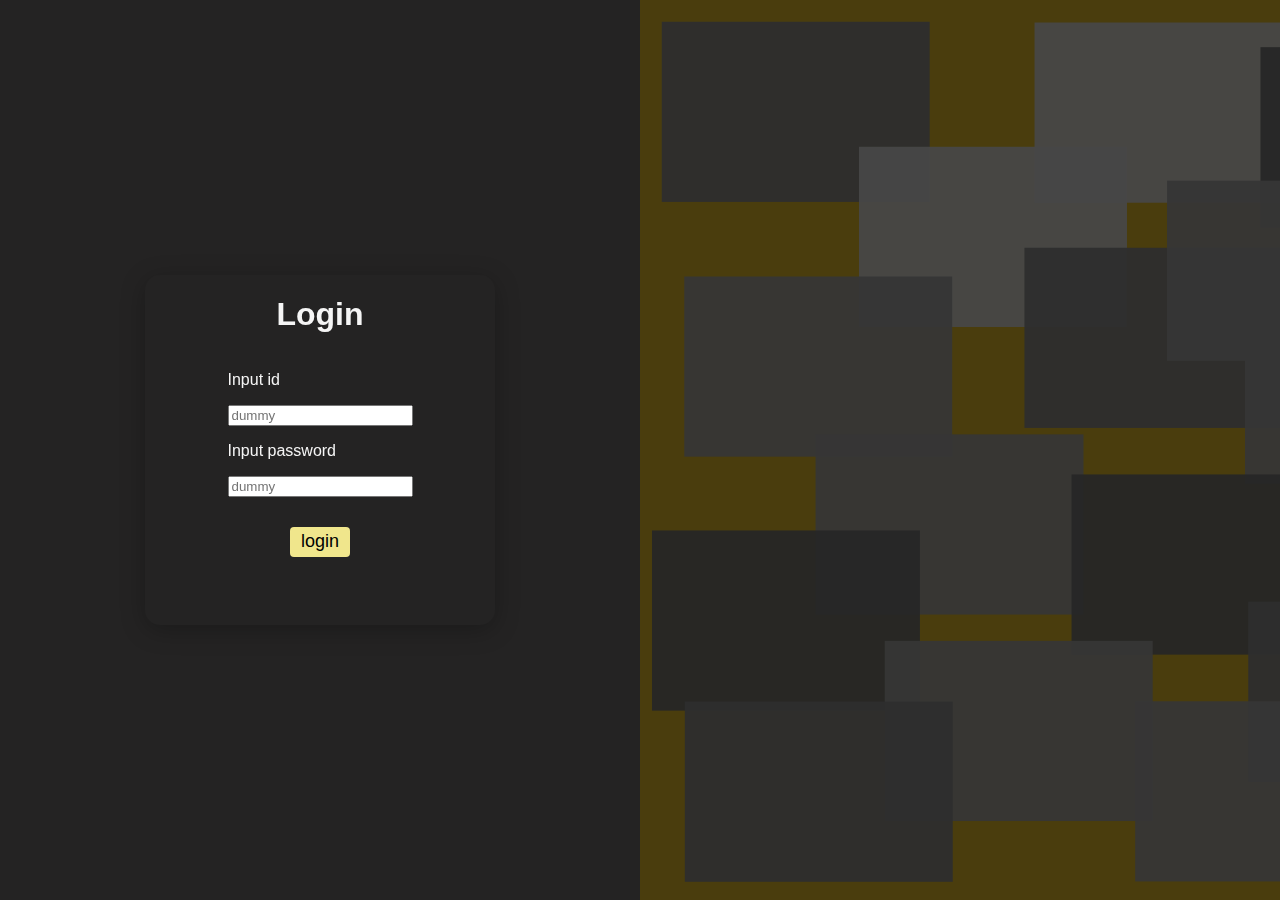
<file: index.html>
<!DOCTYPE html>
<html lang="ja">
<head>
    <meta charset="UTF-8">
    <meta name="viewport" content="width=device-width, initial-scale=1.0">
    <!-- favicon -->
    <link rel="shortcut icon" href="./img/general/zundamon.png">
    <!-- style -->
    <link rel="stylesheet" href="./css/common/common.css">
    <link rel="stylesheet" href="./css/login.css">
    <title>yellowtk</title>
</head>
<body>
    <div class="container">
        <div class="loginL">
            <div class="login-contents">
                <div class="loginL-items">
                    <h1>Login</h1>
                </div>
                <div class="loginL-items">
                    <p>Input id</p>
                    <input  class="tk-input-text" id="loginId" type="text" placeholder="dummy"/>
                    <p>Input password</p>
                    <input  class="tk-input-text" id="loginPassword" type="password" placeholder="dummy"/>
                </div>
                <div class="loginL-items">
                    <button class="tk-btn" id="loginBtn">login</button>
                </div>
            </div>
        </div>
        <div class="loginR">
            <div class="login-reft-contents">
            </div>
        </div>
    </div>
    <script src="js/login.js"></script>
</body>
</html>
</file>
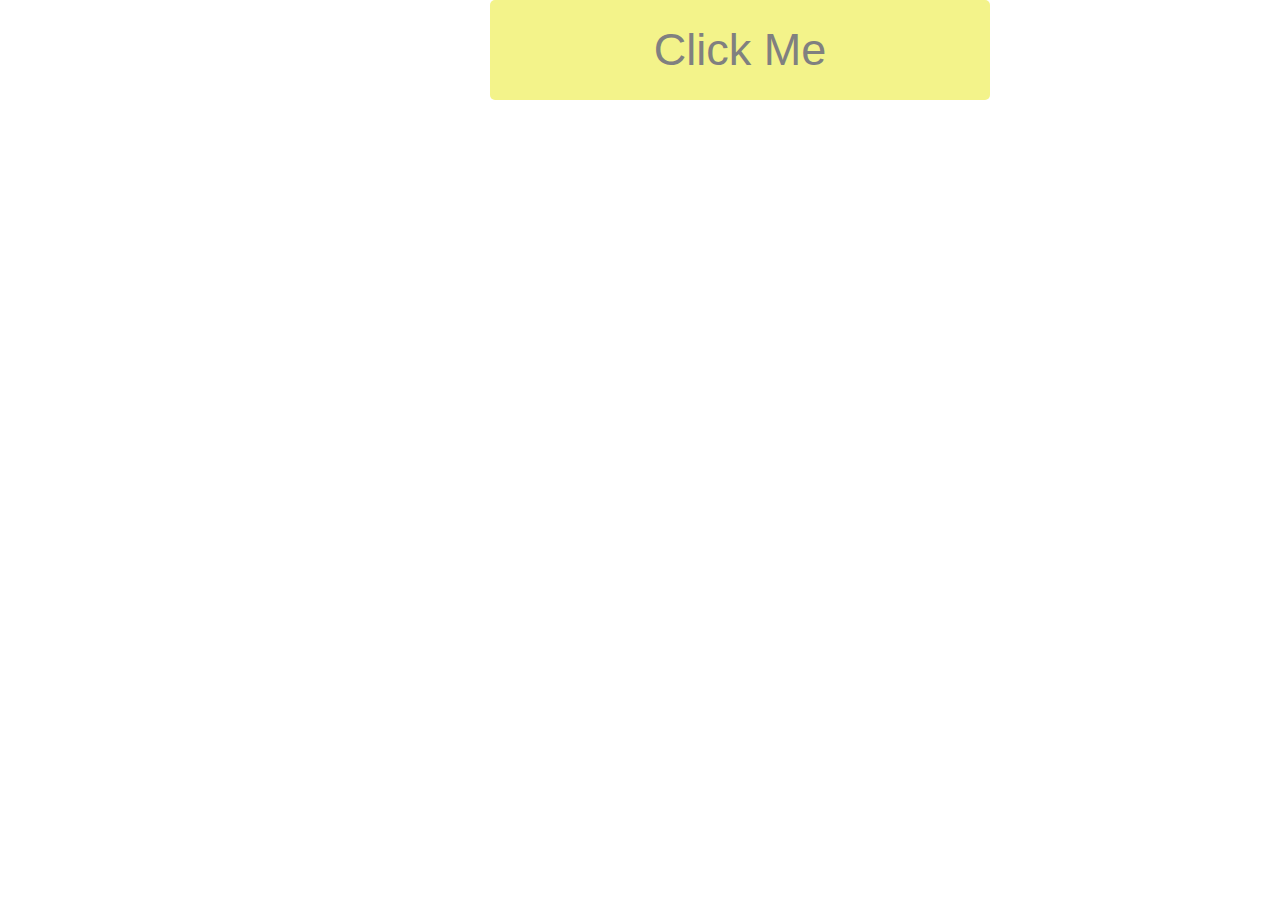
<file: html/pages/play_board_modal.html>
<!DOCTYPE html>
<html lang="ja">
<head>
    <meta charset="UTF-8">
    <meta name="viewport" content="width=device-width, initial-scale=1.0">
    <title>PlayBoard</title>
    <!-- jQuery -->
    <script
        src="https://code.jquery.com/jquery-3.7.1.min.js"
        integrity="sha256-/JqT3SQfawRcv/BIHPThkBvs0OEvtFFmqPF/lYI/Cxo="
        crossorigin="anonymous"></script>
    <!-- style -->
    <link rel="stylesheet" href="/css/common/header_play_board.css">
    <link rel="stylesheet" href="/css/play_board.css">
    <link rel="stylesheet" href="/css/play_board_modal.css">
    <!-- script -->
    <script src="/js/common/statusCheck.js"></script>
</head>
<body>
    <div class="container">
        <div class="sidebar">
            <!-- 左サイドバー -->
            <div id="tk-header-play-board"></div>
        </div>
        <!-- 右コンテンツ -->
        <div class="contents">
            <!-- modal show button -->
            <button id="modalOpen" class="button">Click Me</button>
            <!-- modal contents -->
            <div id="easyModal" class="modal">
                <div class="modal-content">
                    <div class="modal-header">
                        <h1>モーダルの作り方</h1>
                        <span class="modalClose">×</span>
                    </div>
                    <div class="modal-body">
                        <h2>
                            HTML でやる事
                        </h2>
                        <p>
                            モーダルで表示したい内容を記載<br>
                            もちろん HTML の記法でぇ<br>
                            ということで以下を用意
                        </p>
                        <ul>
                            <li>モーダル全体の div (以降，親と呼びます)</li>
                            <li>モーダルの中身のヘッダー div (以降，子頭と呼びます)</li>
                            <li>モーダルの中身の div (以降，子と呼びます)</li>
                        </ul>
                        <h2>
                            JavaScript でやる事
                        </h2>
                        <p>
                            モーダル表示する時は，対象のスタイルに display の設定をする<br>
                            非表示にする時は，対象のスタイルに display を none に設定する
                        </p>
                        <h2>
                            CSS でやる事
                        </h2>
                        <p>
                            親を最初，display を none で非表示にする<br>
                            また，親の position を fixed で，top と left を 0 に設定する<br>
                            ((0px, 0px) の位置から画面を作成したいため)<br>
                            <br>
                            親はモーダルの言わばの下地になるので，背景は半透明とかにしておく
                        </p>
                        <p>
                            子が本命で，ここに内容を記載する
                        </p>
                    </div>
                </div>
            </div>
        </div>
    </div>
    <!-- script -->
    <script src="/js/common/header_play_board.js"></script>
    <script src="/js/play_board_modal.js"></script>
</body>
</html>
</file>
<file: css/common/common.css>
body {
    margin: 0;
    font-family: "Yu Gothic", "Helvetica Neue", "Helvetica", "Hiragino Sans", "Hiragino Kaku Gothic ProN", "Arial", "Meiryo", sans-serif;
}

.tk-input-text {
    outline: none;
}

.tk-input-text:focus {
    background-color: rgb(250, 244, 163);
}

.tk-btn {
    border: none;
    border-radius: 4px;
    background-color: khaki;
    font-size: large;

    height: 30px;
    width: 60px;

    transition: .5s;
}

.tk-btn:hover {
    box-shadow: 0px 0px 5px 5px gray;
}

#tk-cursor {
    position: fixed; /* 動けるように fixed にする */
    top: -10px;
    left: -10px;
    width: 30px;
    height: 30px;
    border-radius: 50%;
    background-color: rgba(255, 255, 0, 0.452);
    z-index: 999;

    pointer-events: none;
    transition: .2s;
    transition-timing-function: ease-out;
}

footer {
    width: 100%;
    height: 60px;
    background-color: grey;
    color: white;
}
</file>
<file: css/login.css>
.container {
    display: grid;
    grid-template-columns: 1fr 1fr; /* 画面を左右に分ける */
    place-content: center;
}

.loginL {
    display: grid;
    place-content: center; /* 子のコンテンツを上下中央に配置 */

    width: 100%;
    height: 100vh;

    background-color: rgb(36, 35, 35);

    color: whitesmoke;

}

.login-contents {
    position: relative;
    width: 350px;
    height: 350px;
    border-radius: 15px;
    box-shadow: 0 5px 25px rgba(0, 0, 0, 0.25);
    z-index: 1000;
    transition: .5s;
    overflow: hidden;
    background-size: cover;
    
    /*背景をぼやかす*/
    -webkit-backdrop-filter: blur(10px);
	backdrop-filter: blur(10px);
}

.loginR {
    display: grid;
    place-content: center;

    width: 100%;
    height: 100vh;

    background-color: rgb(100, 98, 83);
    background-image: url('../img/login-logo.svg');
    background-size:cover; /*背景画像のサイズを画面いっぱいにする*/

    overflow: hidden; /* 子コンテンツがはみ出た所は非表示 */
}

.loginL-items { 
    display: grid;
    place-content: center;
}

.loginL-items > button {
    margin-top: 30px;
}

.login-reft-contents > img {
    max-width: 100%; /*画像幅を最大でも 100% にする*/
    height: 100%;
}

.error-input {
    background-color: rgb(202, 136, 136);
}

@media screen and (max-width:1024px) {
    .container {
        grid-template-columns: 1fr;
    }
    .loginL {
        background-image: url('../img/login-logo.svg');
        background-size:cover; /*背景画像のサイズを画面いっぱいにする*/
    }
    .loginR {
        display: none;
    }

}
</file>
<file: css/common/header_play_board.css>
.tk-page-header{
    display: grid;
    justify-content: left;
    background-image: url('../../img/login-logo.png');
}

.tk-wrapper{
    max-width: 100vw;
    height: 100vh;
    /*スクロール時，画面が下に行かない設定*/
    max-height: 100vh;
    overflow: auto;
}

.tk-main-nav{
    display: grid; /*縦並び*/
    font-size: 1.25em;
    list-style: none; /*リストの先頭文字「・」を非表示*/
}

.tk-main-nav li{
    margin-left: 0px;
    margin-top: 2px;
    margin-bottom: 2px;
}

.tk-main-nav a{
    color: #fff;
    text-decoration: none; /*下線を消す*/
}

.tk-main-nav a:hover{
    color: #0bd;
}
</file>
<file: css/play_board.css>
body {
    margin: 0;
    color: rgb(92, 91, 91);
}
.container {
    display: grid;
    grid-template-columns: 200px 1fr;
    width: 100%;
}

.contents {
    /*スクロール時，その場でスクロールする設定*/
    max-height: 100vh;
    overflow: auto;

    /* 中央寄せ */
    display: grid;
    place-content: center;
}

.play-board-ol {
    background: #ecdc7f;
    border-radius :8px;
    box-shadow :0px 0px 5px silver;
    padding: 0.5em 0.5em 0.5em 2em;
}

.play-board-ol > li {
    line-height: 1.5;
    padding: 0.5em 0;
}

.play-board-descriptiton {
    display: grid;
}
</file>
<file: css/play_board_modal.css>
.button {
    background: rgb(243, 243, 138);
    color: grey;
    padding: 0 2em;
    border: 0;
    width: 500px;
    height: 100px;
    font-size: 45px;
    border-radius: 5px;
    position: relative;
  }
  
  .button:hover {
    background: lightcyan;
    cursor: pointer;
  }
  
  .modal {
    display: none;
    position: fixed;
    z-index: 1;
    left: 0%;
    top: 0;
    height: 100vh;
    width: 100%;
    overflow: auto;
    background-color: rgba(0,0,0,0.5);
  }
  
  .modal-content {
    margin: 20vh auto;
    overflow: auto;
    background-color: #f4f4f4;
    width: 50%;
    box-shadow: 0 5px 8px 0 rgba(0,0,0,0.2),0 7px 20px 0 rgba(0,0,0,0.17);
    animation-name: modalopen;
    animation-duration: 1s;
  }
  
  @keyframes modalopen {
    from {opacity: 0}
    to {opacity: 1}
  }
  
  .modal-header h1 {
    margin: 1rem 0;
  }
  
  .modal-header {
    background: lightblue;
    display: flex;
    justify-content: space-between; /* タイトルを左端，×を右端に設定している箇所 */
    position: fixed;
    width: 50%;
  }

  .modal-body {
    margin-top: 60px;
  }
  
  .modalClose {
    font-size: 2rem;
  }
  
  .modalClose:hover {
    cursor: pointer;
  }
  
  .modal-body {
    padding: 10px 20px;
  }
</file>
